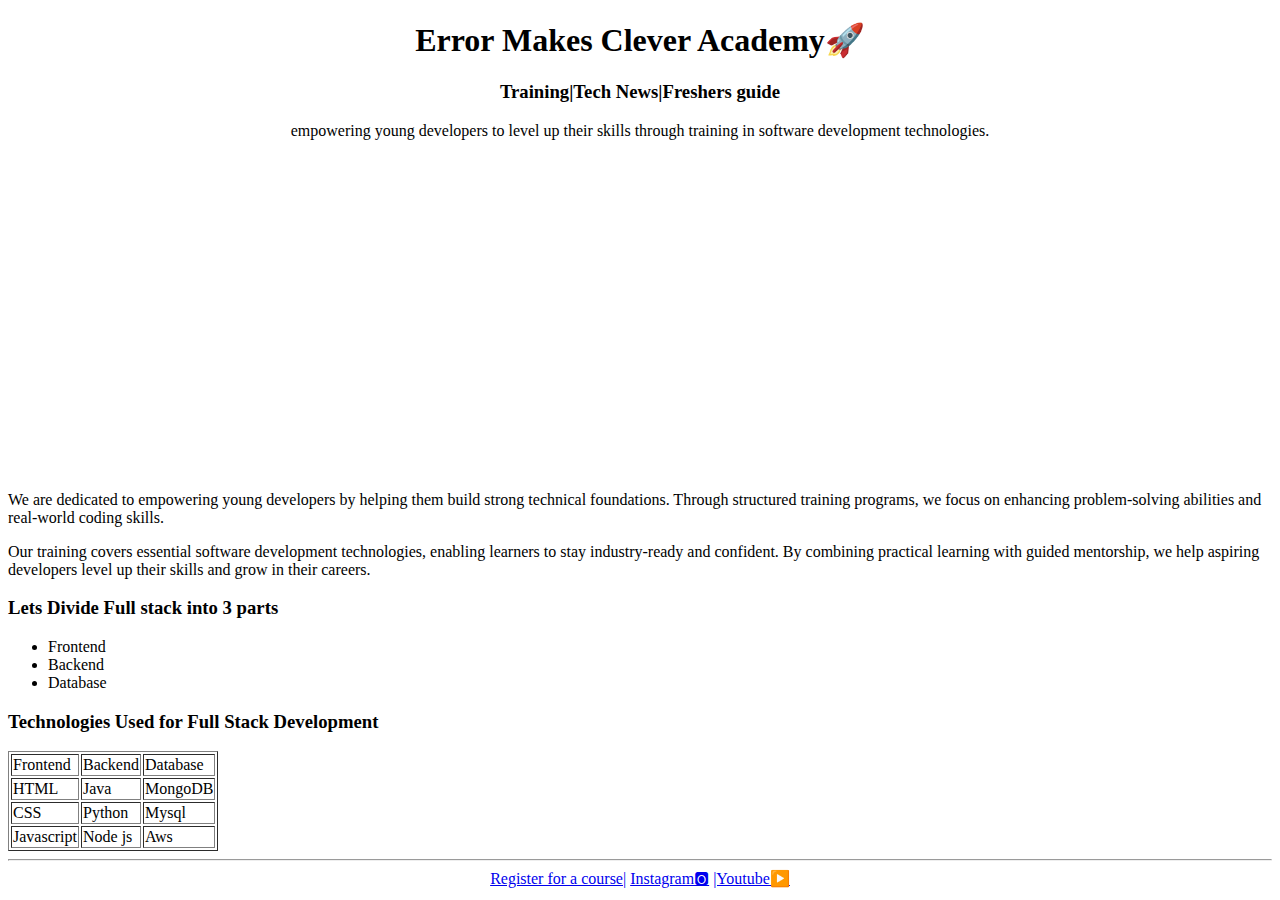
<file: Emc web page HTML project/index.html>
<!DOCTYPE html>
<html>
<head>    
    <title>EMC</title>
    <link rel="icon" href="img/emc.png">
</head>
<body>
    <center>
    <h1>Error Makes Clever Academy🚀</h1>
    <h3>Training|Tech News|Freshers guide</h3>
    <p>empowering young developers to level up their skills through training in software development technologies.</p>
    <iframe width="560" height="315" src="https://www.youtube.com/embed/FYErehuSuuw?si=8dkqkpENIBP2IlJr" title="YouTube video player" frameborder="0" allow="accelerometer; autoplay; clipboard-write; encrypted-media; gyroscope; picture-in-picture; web-share" referrerpolicy="strict-origin-when-cross-origin" allowfullscreen></iframe>
    </center>
    <p>We are dedicated to empowering young developers by helping them build strong technical foundations. Through structured training programs, we focus on enhancing problem-solving abilities and real-world coding skills.</p>

    <p>Our training covers essential software development technologies, enabling learners to stay industry-ready and confident. By combining practical learning with guided mentorship, we help aspiring developers level up their skills and grow in their careers.</p>
    
    <h3>Lets Divide Full stack into 3 parts</h3>
    <ul>
        <li>Frontend</li>
        <li>Backend</li>
        <li>Database</li>
    </ul>
    <h3>Technologies Used for Full Stack Development</h3>
<table border="1">
    <tr>
        <td>Frontend</td> <td>Backend</td> <td>Database</td>
    </tr>
    <tr>
        <td>HTML</td> <td>Java</td> <td>MongoDB</td>
    </tr>
    <tr>
        <td>CSS</td> <td>Python</td> <td>Mysql</td>
    </tr>
    <tr>
        <td>Javascript</td> <td>Node js</td> <td>Aws</td>
    </tr>
</table>
<hr>
<center>
<a href="register.html">Register for a course|</a> <a href="https://www.instagram.com/errormakesclever/?hl=en">Instagram🅾</a> <a href="https://www.youtube.com/watch?v=FYErehuSuuw">|Youtube▶️</a>
</center>
</body>
</html>
</file>
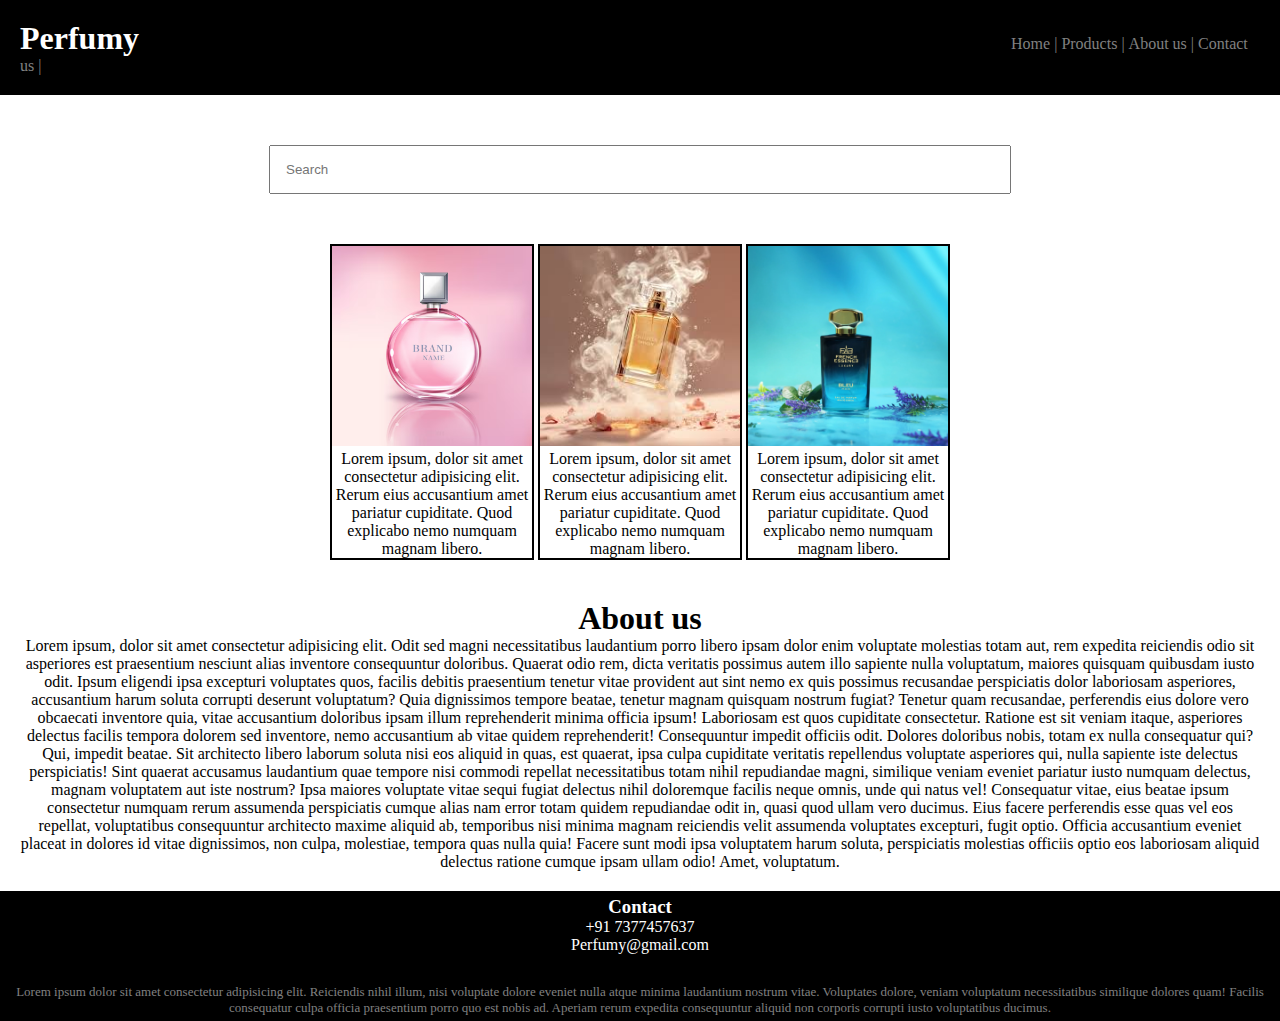
<file: Perfume project/index.html>
<!DOCTYPE html>
<html lang="en">
<head>
    <meta charset="UTF-8">
    <meta name="viewport" content="width=device-width, initial-scale=1.0">
    <title>Perfumy</title>
    <link rel="stylesheet" href="style.css">
</head>
<body>
    <div class="header">
        <nav>
            <h1>Perfumy</h1>
            <ul>
                <li>Home |</li>
                <li>Products |</li>
                <li>About us |</li>
                <li>Contact us |</li>
            </ul>
        </nav>
    </div>
    <div class="searchbar">
        <input placeholder="Search">


    </div>
    <div class="products">
        <div class="box">
            <img src="p1.avif" height="200px" width="200px">
            <p>Lorem ipsum, dolor sit amet consectetur adipisicing elit. Rerum eius accusantium amet pariatur cupiditate. Quod explicabo nemo numquam magnam libero.</p>
        </div>
        <div class="box">
            <img src="p2.jfif" height="200px" width="200px">
            <p>Lorem ipsum, dolor sit amet consectetur adipisicing elit. Rerum eius accusantium amet pariatur cupiditate. Quod explicabo nemo numquam magnam libero.</p>
        </div>
        <div class="box">
            <img src="p3.webp" height="200px" width="200px">
            <p>Lorem ipsum, dolor sit amet consectetur adipisicing elit. Rerum eius accusantium amet pariatur cupiditate. Quod explicabo nemo numquam magnam libero.</p>
        </div>
    </div>
    <div class="products">


    </div>
    <div class="about">
       
        <h1>About us</h1>
        <p>Lorem ipsum, dolor sit amet consectetur adipisicing elit. Odit sed magni necessitatibus laudantium porro libero ipsam dolor enim voluptate molestias totam aut, rem expedita reiciendis odio sit asperiores est praesentium nesciunt alias inventore consequuntur doloribus. Quaerat odio rem, dicta veritatis possimus autem illo sapiente nulla voluptatum, maiores quisquam quibusdam iusto odit. Ipsum eligendi ipsa excepturi voluptates quos, facilis debitis praesentium tenetur vitae provident aut sint nemo ex quis possimus recusandae perspiciatis dolor laboriosam asperiores, accusantium harum soluta corrupti deserunt voluptatum? Quia dignissimos tempore beatae, tenetur magnam quisquam nostrum fugiat? Tenetur quam recusandae, perferendis eius dolore vero obcaecati inventore quia, vitae accusantium doloribus ipsam illum reprehenderit minima officia ipsum! Laboriosam est quos cupiditate consectetur. Ratione est sit veniam itaque, asperiores delectus facilis tempora dolorem sed inventore, nemo accusantium ab vitae quidem reprehenderit! Consequuntur impedit officiis odit. Dolores doloribus nobis, totam ex nulla consequatur qui? Qui, impedit beatae. Sit architecto libero laborum soluta nisi eos aliquid in quas, est quaerat, ipsa culpa cupiditate veritatis repellendus voluptate asperiores qui, nulla sapiente iste delectus perspiciatis! Sint quaerat accusamus laudantium quae tempore nisi commodi repellat necessitatibus totam nihil repudiandae magni, similique veniam eveniet pariatur iusto numquam delectus, magnam voluptatem aut iste nostrum? Ipsa maiores voluptate vitae sequi fugiat delectus nihil doloremque facilis neque omnis, unde qui natus vel! Consequatur vitae, eius beatae ipsum consectetur numquam rerum assumenda perspiciatis cumque alias nam error totam quidem repudiandae odit in, quasi quod ullam vero ducimus. Eius facere perferendis esse quas vel eos repellat, voluptatibus consequuntur architecto maxime aliquid ab, temporibus nisi minima magnam reiciendis velit assumenda voluptates excepturi, fugit optio. Officia accusantium eveniet placeat in dolores id vitae dignissimos, non culpa, molestiae, tempora quas nulla quia! Facere sunt modi ipsa voluptatem harum soluta, perspiciatis molestias officiis optio eos laboriosam aliquid delectus ratione cumque ipsam ullam odio! Amet, voluptatum.</p>
        </center>


    </div>
    <div class="contact">
        <h3>Contact</h3> 
        <p>+91 7377457637</p>
        <p>Perfumy@gmail.com</p>
        <p style="margin-top: 30px; font-size: small; color: grey;">Lorem ipsum dolor sit amet consectetur adipisicing elit. Reiciendis nihil illum, nisi voluptate dolore eveniet nulla atque minima laudantium nostrum vitae. Voluptates dolore, veniam voluptatum necessitatibus similique dolores quam! Facilis consequatur culpa officia praesentium porro quo est nobis ad. Aperiam rerum expedita consequuntur aliquid non corporis corrupti iusto voluptatibus ducimus.</p>


    </div>
    
</body>
</html>
</file>
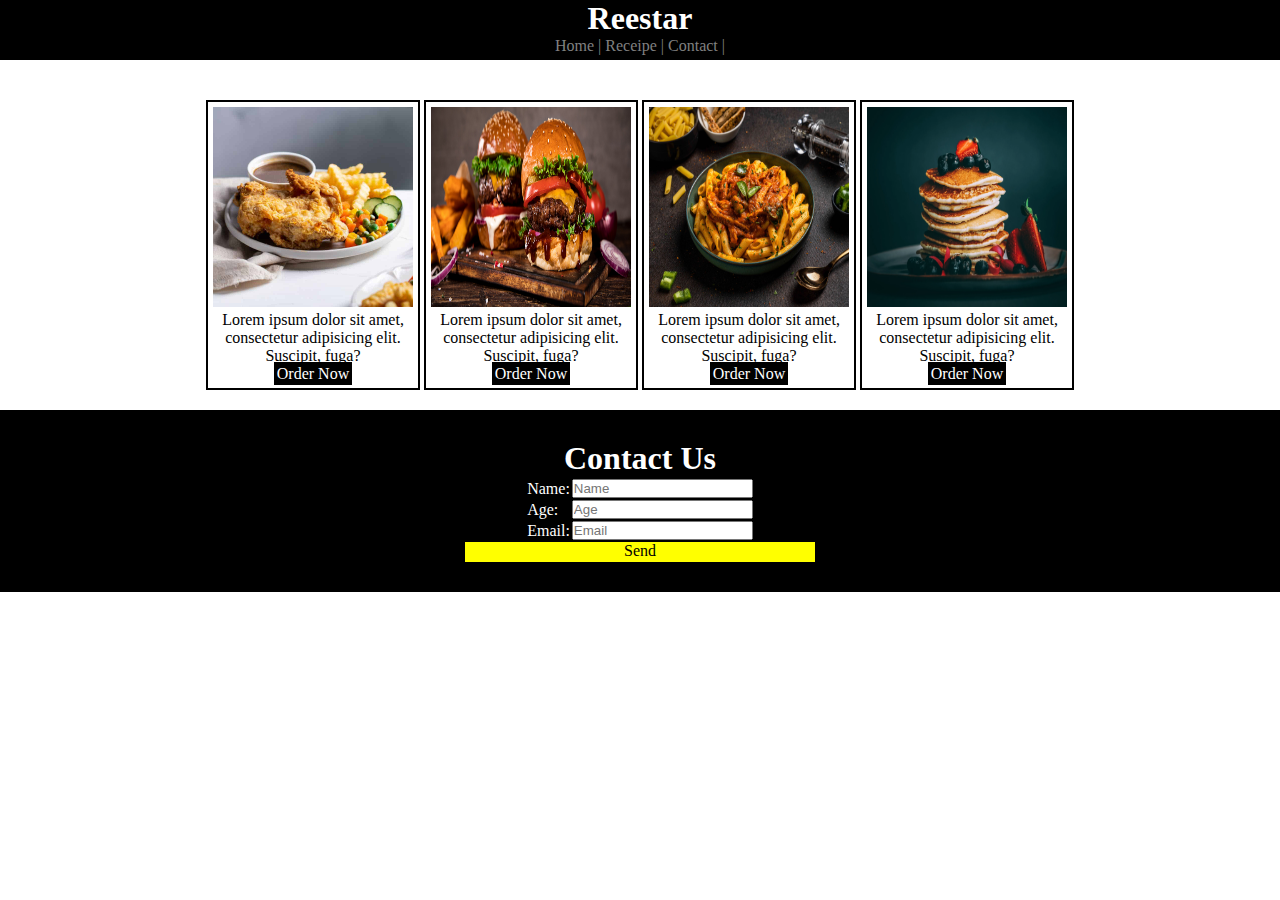
<file: Receipe project/index.html>
<!DOCTYPE html>
<html lang="en">
<head>
    <meta charset="UTF-8">
    <meta name="viewport" content="width=device-width, initial-scale=1.0">
    <title>Receipe Project</title>
    <link rel="stylesheet" href="style.css">
</head>
<body>
    <div class="one">
        <h1>Reestar</h1>
        <ul >
            <li>Home |</li>
            <li>Receipe |</li>
            <li>Contact |</li>
        </ul>
    </div>
    <div class="box">
        <div class="two">
            <img src="r1.jpg"; height="200px"; width="200px";>
            <p>Lorem ipsum dolor sit amet, consectetur adipisicing elit. Suscipit, fuga?</p>
            <p class="p">Order Now</p>
        </div>
         <div class="two">
            <img src="r2.jpg"; height="200px"; width="200px";>
            <p>Lorem ipsum dolor sit amet, consectetur adipisicing elit. Suscipit, fuga?</p>
            <p class="p">Order Now</p>
        </div>
         <div class="two">
            <img src="r3.jpg"; height="200px"; width="200px";>
            <p>Lorem ipsum dolor sit amet, consectetur adipisicing elit. Suscipit, fuga?</p>
            <p class="p" >Order Now</p>
        </div>
         <div class="two">
            <img src="r4.webp"; height="200px"; width="200px";>
            <p>Lorem ipsum dolor sit amet, consectetur adipisicing elit. Suscipit, fuga?</p>
            <p class="p">Order Now</p>
        </div>
    </div>
    <div class="three">
        <h1>Contact Us</h1>
        <center>
        <table>
            <tr>
             <td>Name: </td> <td><input type="text"; placeholder="Name"></td>
            </tr>
            <tr>
            <td>Age:</td> <td><input type="text"; placeholder="Age"></td>
            </tr>
            <tr>
                <td>Email: </td> <td><input type="text"; placeholder="Email"></td>
            </tr>
        </table>
        <p style="color: black;background-color: yellow; height: 20px; width: 350px;">Send</p>
        </center>
    </div>
</body>
</html>
</file>
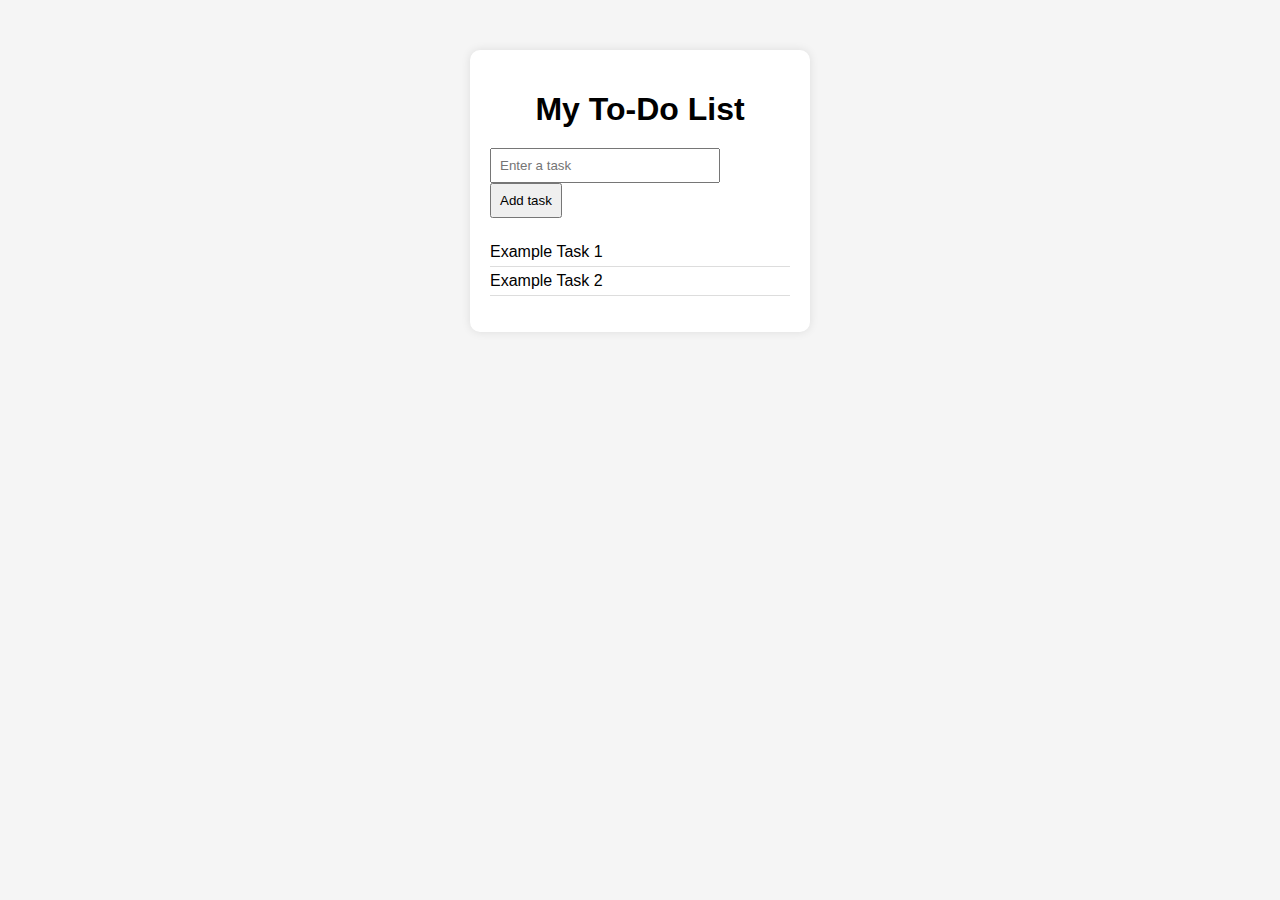
<file: To Do List/index.html>
<!DOCTYPE html>
<html>
<head>   
    <title>Document</title>
    <link rel="stylesheet" href="style.css">
</head>
<body>
    <div class="todo-container">
        <h1>My To-Do List</h1>
        <input type="text" placeholder="Enter a task" id="task-input">
        <button>Add task</button>
        <ul>
            <li>Example Task 1</li>
            <li>Example Task 2</li>
        </ul>
    </div>
</body>
</html>
</file>
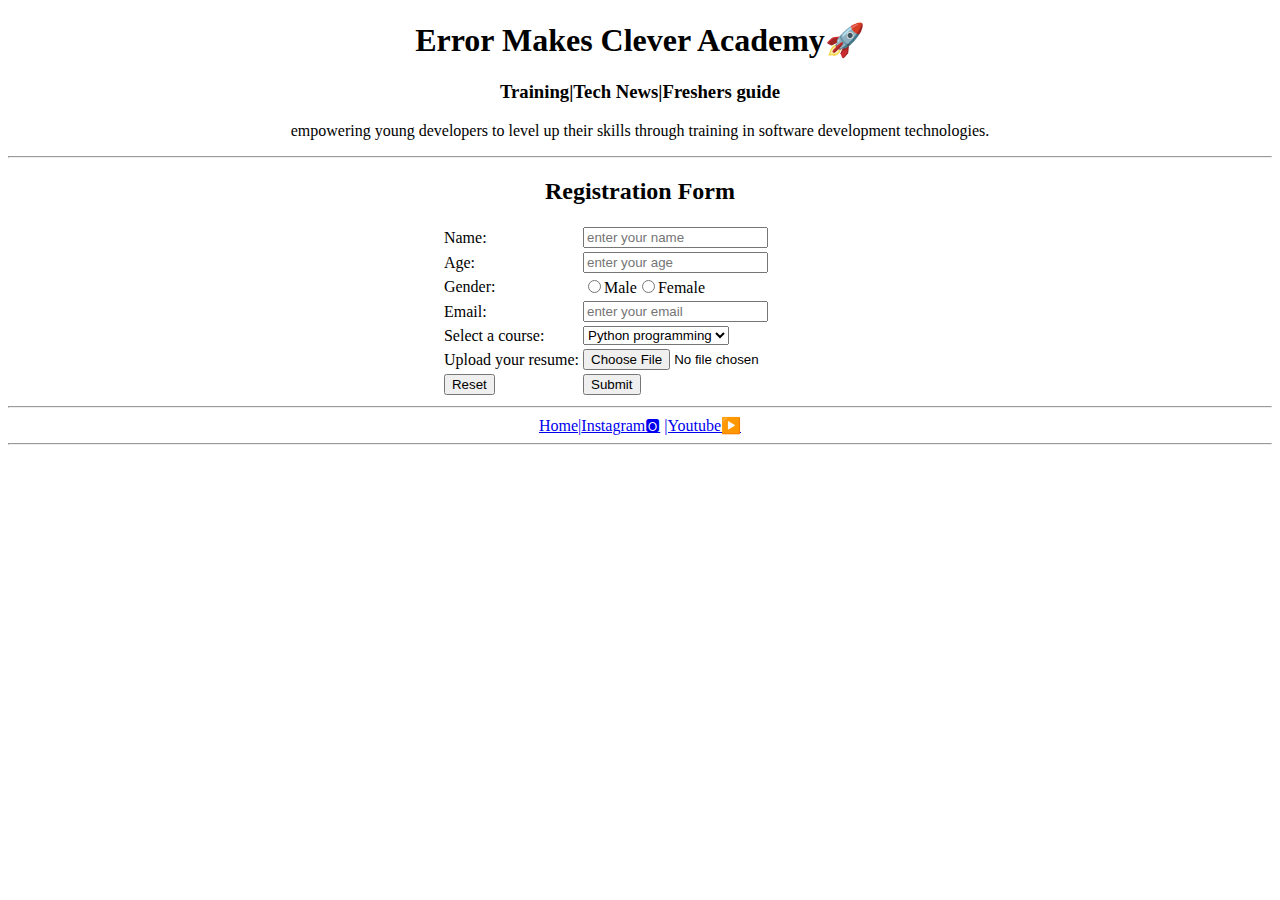
<file: Emc web page HTML project/register.html>
<!DOCTYPE html>
<html>
<head>
   
    <title>EMC</title>
</head>
<body>
    <center>
    <h1>Error Makes Clever Academy🚀</h1>
     <h3>Training|Tech News|Freshers guide</h3>
    <p>empowering young developers to level up their skills through training in software development technologies.</p>
     <hr>
     <h2>Registration Form</h2>
     <form>
        <table>
            <tr>
                <td>Name:</td> <td><input type="text" placeholder="enter your name"></td>
            </tr>
            <tr>
                <td>Age:</td> <td><input type="number" placeholder="enter your age"></td>
            </tr>
            <tr>
                <td>Gender:</td> <td><input type="radio" name="Gender">Male<input type="radio" name="Gender">Female</td>
            </tr>
            <tr>
                <td>Email:</td> <td><input type="email" placeholder="enter your email"></td>
            </tr>
            <tr>
               <td>Select a course:</td> 
               <td>
                <select>
                  <option>Python programming</option>
                  <option>Java</option>
                  <option>c++</option>
                  </select>
               </td>
            </tr>
            <tr>
                <td>Upload your resume:</td>
                <td><input type="file"></td>
            </tr>
            <tr>
                <td><input type="reset"></td> 
                <td><input type="submit"></td>
            </tr>
        </table>     
     </form>
     <hr>
     <a href="http://127.0.0.1:5500/index.html">Home|</a><a href="https://www.instagram.com/errormakesclever/?hl=en">Instagram🅾</a> <a href="https://www.youtube.com/watch?v=FYErehuSuuw">|Youtube▶️</a>
     <hr>
     </center>
    
</body>
</html>
</file>
<file: Perfume project/style.css>
*{
    margin: 0;
    padding: 0;
}
nav{
    background-color: black;
    color:white;
    padding: 20px;
    }
li,h1,ul{
    display:inline;
}
ul{
    margin-left: 70%;
}
li{
    color:grey;
    cursor: pointer;
}
li:hover{
    color:white;

}
input{
    width:60%;
    padding:15px;
}
.searchbar{
    margin:50px;
    text-align: center;
}
.box{
    border-color: black;
    border-width: 2px;
    border-style: solid;
    display: inline-block;
    width: 200px;
}
.products{
    text-align: center;
}
.box:hover{
    background-color: black;
    color: white;
    cursor: pointer;
}
.about{
    text-align: center;
    margin-top:20px;
    padding:20px;
}
.contact{
    color: white;
    background-color: black;
    text-align: center;
    padding: 5px;

}
</file>
<file: Receipe project/style.css>
*{
    margin: 0%;
    padding: 0%;
}

.one{
    color: white;
    text-align: center;
    background-color: black;
    padding-bottom: 5px;
}

ul,li{
    color: grey;
    display: inline;
}
.two{
    border-color: black;
    border-width: 2px;
    border-style: solid;
    display: inline-block;
    width: 200px;
    padding: 5px;

}
.box{
    text-align: center;
    margin-top: 20px;
    padding:20px
}
.p{
    color:white;
    background-color: black;
    display: inline;
    padding: 3px;
}
.three{
    color: white;
    background-color: black;
    text-align: center;
    display: block;
    padding: 30px;
}
</file>
<file: To Do List/style.css>
body {
    font-family: Arial, sans-serif;
    background-color: #f5f5f5;
    display: flex;
    justify-content: center;
    margin-top: 50px;
}

.todo-container {
    background-color: #fff;
    padding: 20px;
    border-radius: 10px;
    width: 300px;
    box-shadow: 0 0 10px rgba(0,0,0,0.1);
}

h1 {
    text-align: center;
    margin-bottom: 20px;
}

input {
    width: 70%;
    padding: 8px;
    margin-right: 5px;
}

button {
    padding: 8px;
}

ul {
    list-style-type: none;
    margin-top: 20px;
    padding: 0;
}

li {
    padding: 5px 0;
    border-bottom: 1px solid #ddd;
}
</file>
